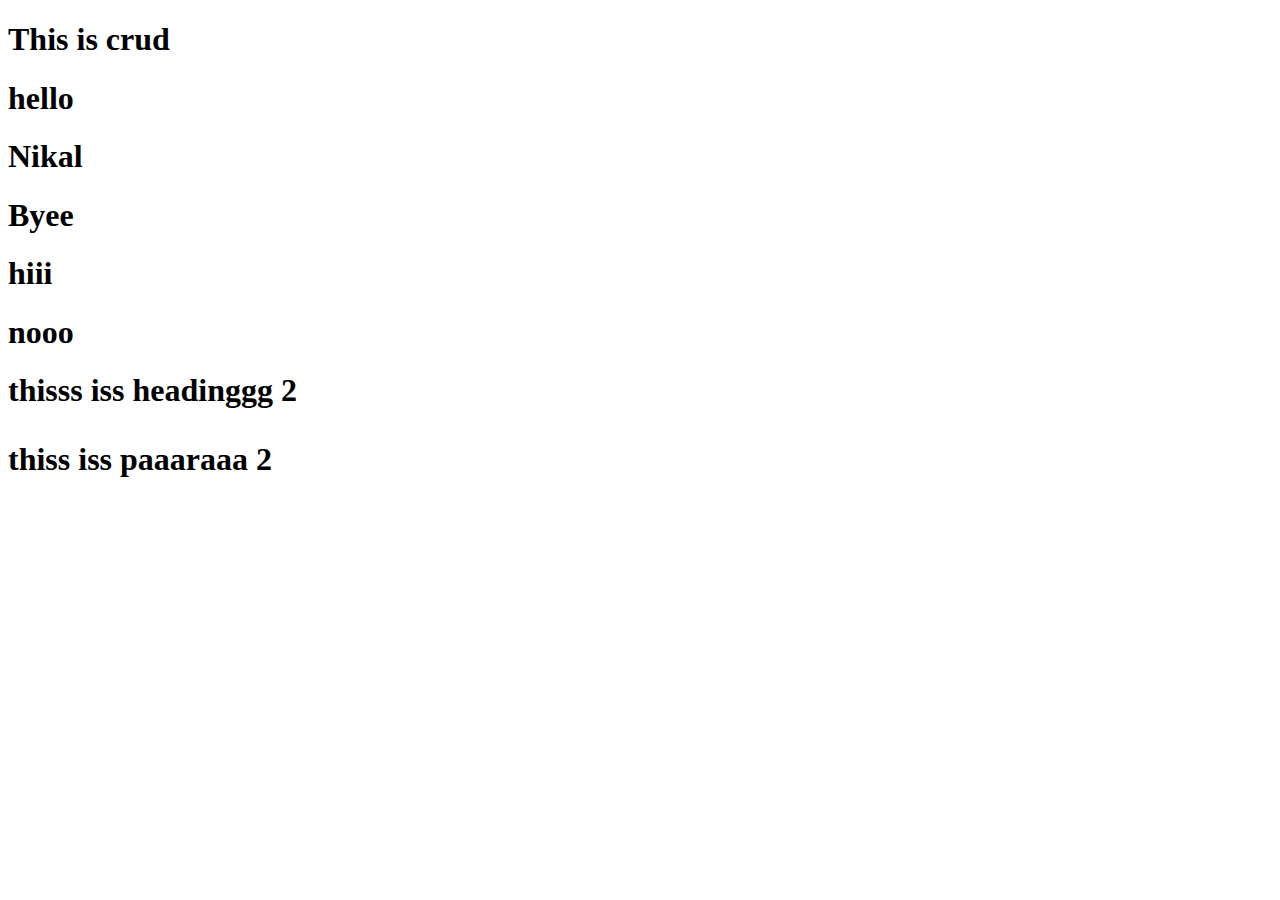
<file: class10/index.html>
<!DOCTYPE html>
<html lang="en">
<head>
    <meta charset="UTF-8">
    <meta name="viewport" content="width=device-width, initial-scale=1.0">
    <title>Document</title>
    <script src="Script.js" defer></script>
   
</head>
<body>
   <h1 id="head1">This is      crud</h1>
    <div id="ayx">
        <h1>hello</h1>
        <h1>Nikal</h1>
        <h1>Byee</h1>
        <h1>hiii</h1>
        <h1>nooo</h1>
    </div>

      <!-- <h1 id="head2">This is      crud</h1> -->
     
</body>
</html>
</file>
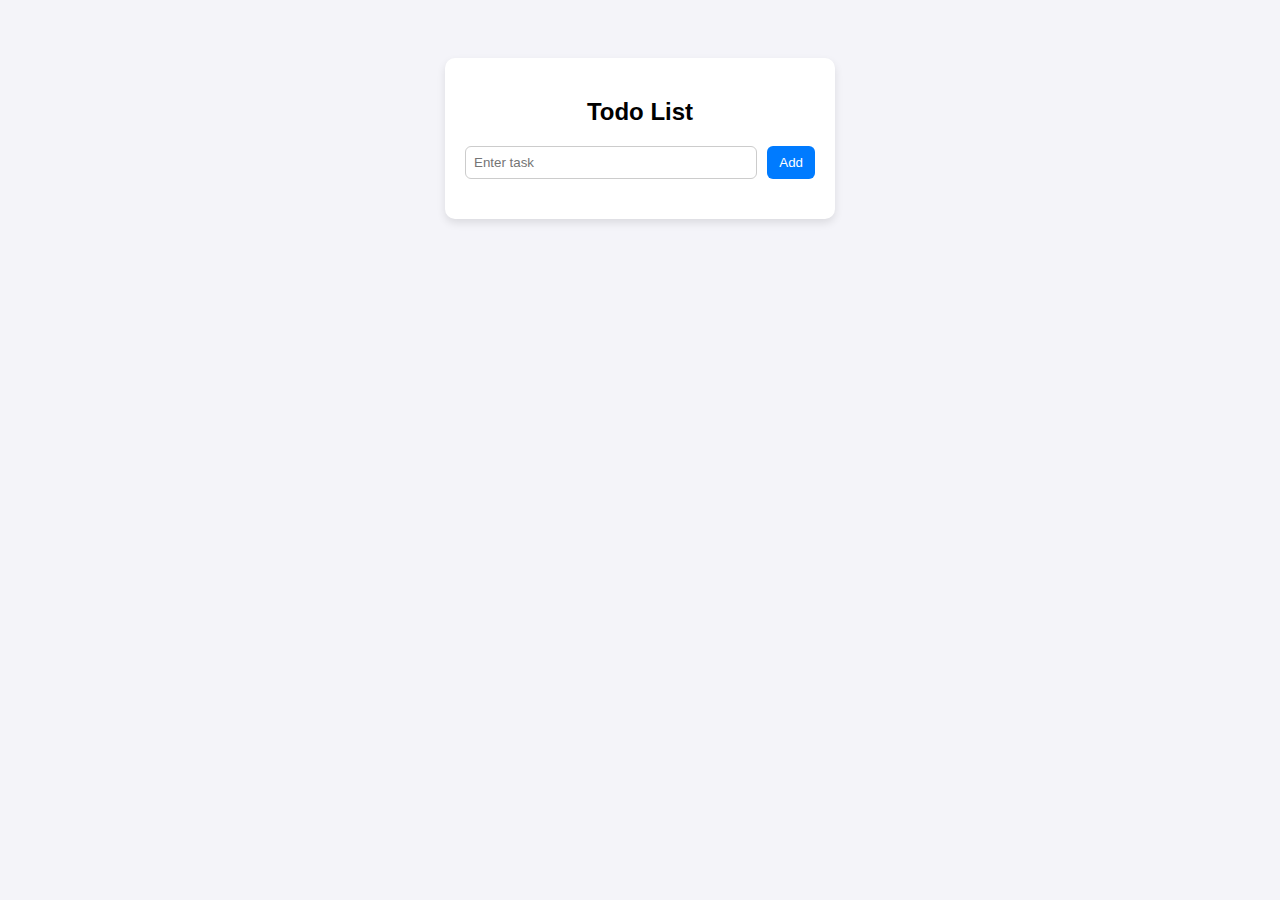
<file: class12/index.html>
<!DOCTYPE html>
<html lang="en">
<head>
    <meta charset="UTF-8">
    <meta name="viewport" content="width=device-width, initial-scale=1.0">
    <title>Document</title>
    <script src="Script.js" defer></script>
    <link rel="stylesheet" href="Styles.css">
</head>
<body>

    <div class="todo-container">
      <h2>Todo List</h2>
      <div class="input-row">
        <input type="text" placeholder="Enter task" id="yyy" />
        <button id="addtaskbtn">Add</button>
      </div>
      <ul>
        
      </ul>
    </div>

</body>
</html>
</file>
<file: class12/Styles.css>
body {
  font-family: Arial, sans-serif;
  background: #f4f4f9;
  display: flex;
  justify-content: center;
  padding: 50px;
}
.todo-container {
  background: #fff;
  padding: 20px;
  width: 350px;
  border-radius: 10px;
  box-shadow: 0 4px 8px rgba(0, 0, 0, 0.1);
}
h2 {
  text-align: center;
  margin-bottom: 20px;
}
.input-row {
  display: flex;
  gap: 10px;
}
input {
  flex: 1;
  padding: 8px;
  border: 1px solid #ccc;
  border-radius: 6px;
}
button {
  padding: 8px 12px;
  border: none;
  background: #007bff;
  color: white;
  border-radius: 6px;
  cursor: pointer;
}
ul {
  list-style: none;
  padding: 0;
  margin-top: 20px;
}
li {
  background: #f9f9f9;
  padding: 10px;
  margin-bottom: 8px;
  border-radius: 6px;
  display: flex;
  justify-content: space-between;
  align-items: center;
}
/* .bytton{
    padding: 8px 12px;
      border: none;
      background: #007bff;
      color: white;
      border-radius: 6px;
      cursor: pointer;
    } */
.task {
  background: #f9f9f9;
  padding: 10px;
  margin-bottom: 8px;
  border-radius: 6px;
  display: flex;
  justify-content: space-between;
  align-items: center;
}
</file>
